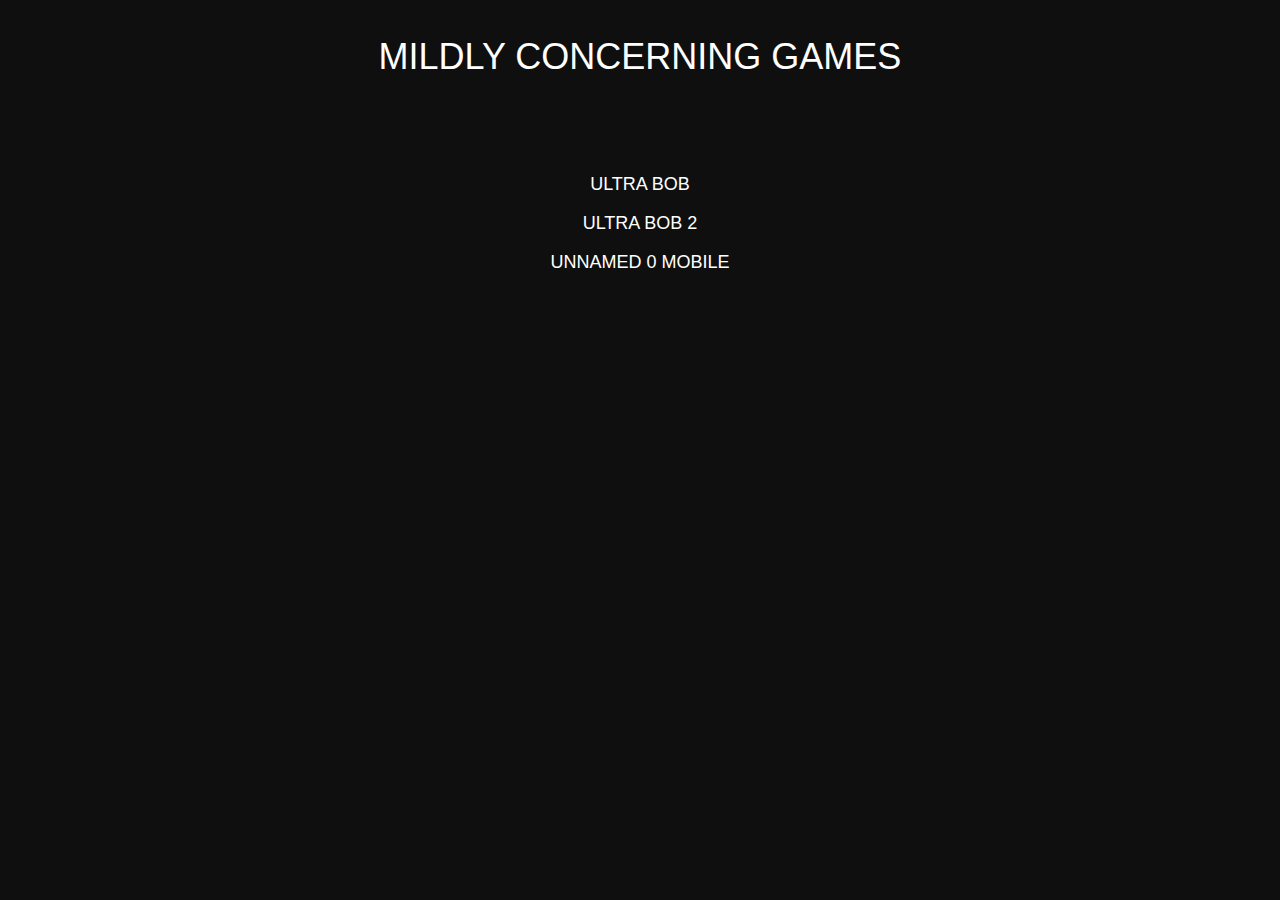
<file: index.html>
<!DOCTYPE html>
<html>
<head>
<title>Mildly Concerning Games</title>
<link rel="stylesheet" href="style.css">
</head>
<body>
<a href="./about.html"><p class="heading">MILDLY CONCERNING GAMES</p></a>
<br><br>
<a href="./ultra-bob.html"><p>ULTRA BOB<p></a>
<a href="./ultra-bob-2.html"><p>ULTRA BOB 2<p></a>
<a href="./unnamed-0-mobile.html"><p>UNNAMED 0 MOBILE</p></a>
</file>
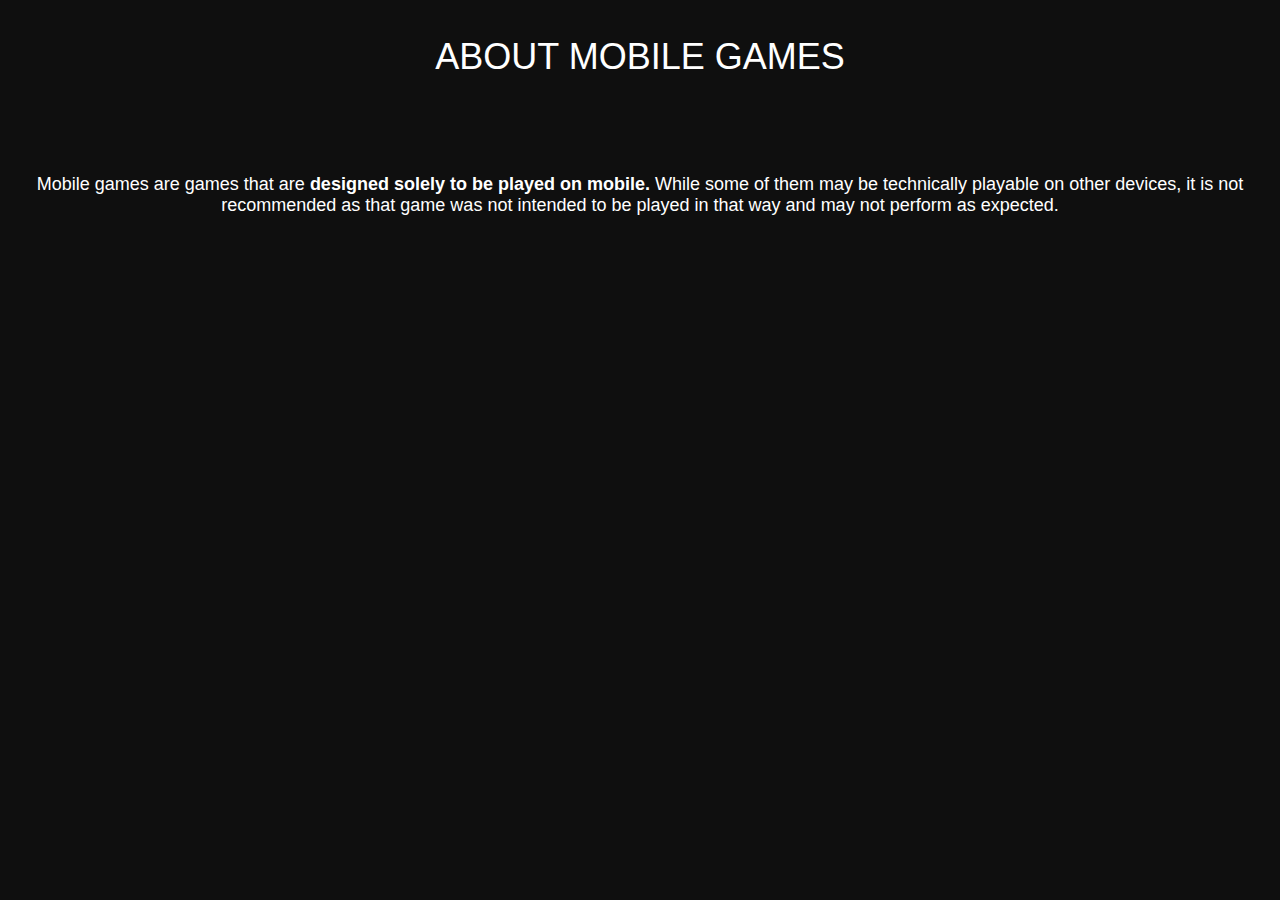
<file: about-mobile.html>
<!DOCTYPE html>
<html>
<head>
<title>About mobile games - Mildly Concerning Games</title>
<link rel="stylesheet" href="style.css">
</head>
<body>
<a href="./index.html"><p class="heading">ABOUT MOBILE GAMES</p></a>
<br><br>
<p>Mobile games are games that are <b>designed solely to be played on mobile.</b> While some of them may be technically playable on other devices, it is not recommended as that game was not intended to be played in that way and may not perform as expected.</p>
</file>
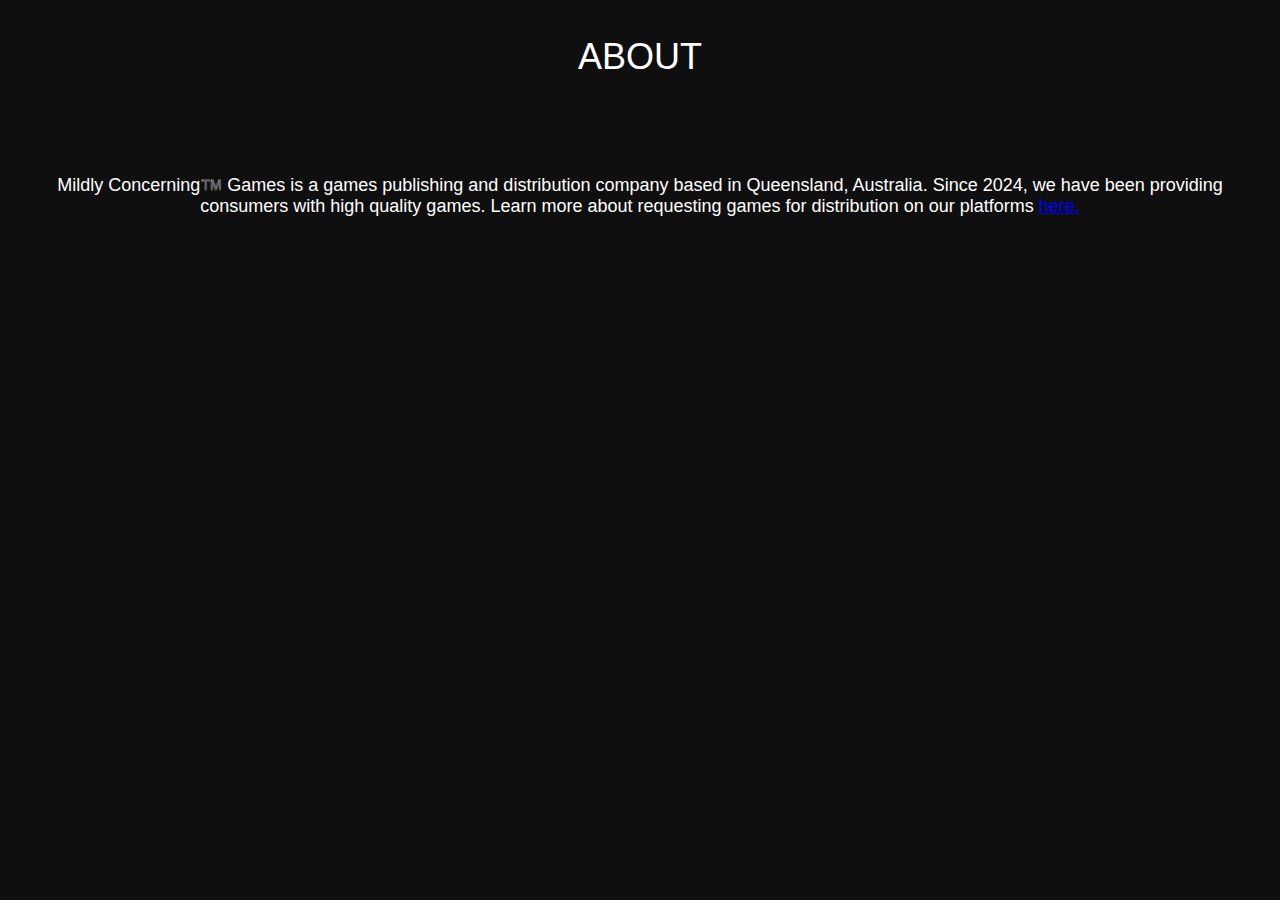
<file: about.html>
<!DOCTYPE html>
<html>
<head>
<title>Mildly Concerning Games</title>
<link rel="stylesheet" href="style.css">
</head>
<body>
<a href="./index.html"><p class="heading">ABOUT</p></a>
<br><br>
<p>Mildly Concerning™️ Games is a games publishing and distribution company based in Queensland, Australia. Since 2024, we have been providing consumers with high quality games. Learn more about requesting games for distribution on our platforms <a href="./request.html" class="visible-link">here.</a></p>
</file>
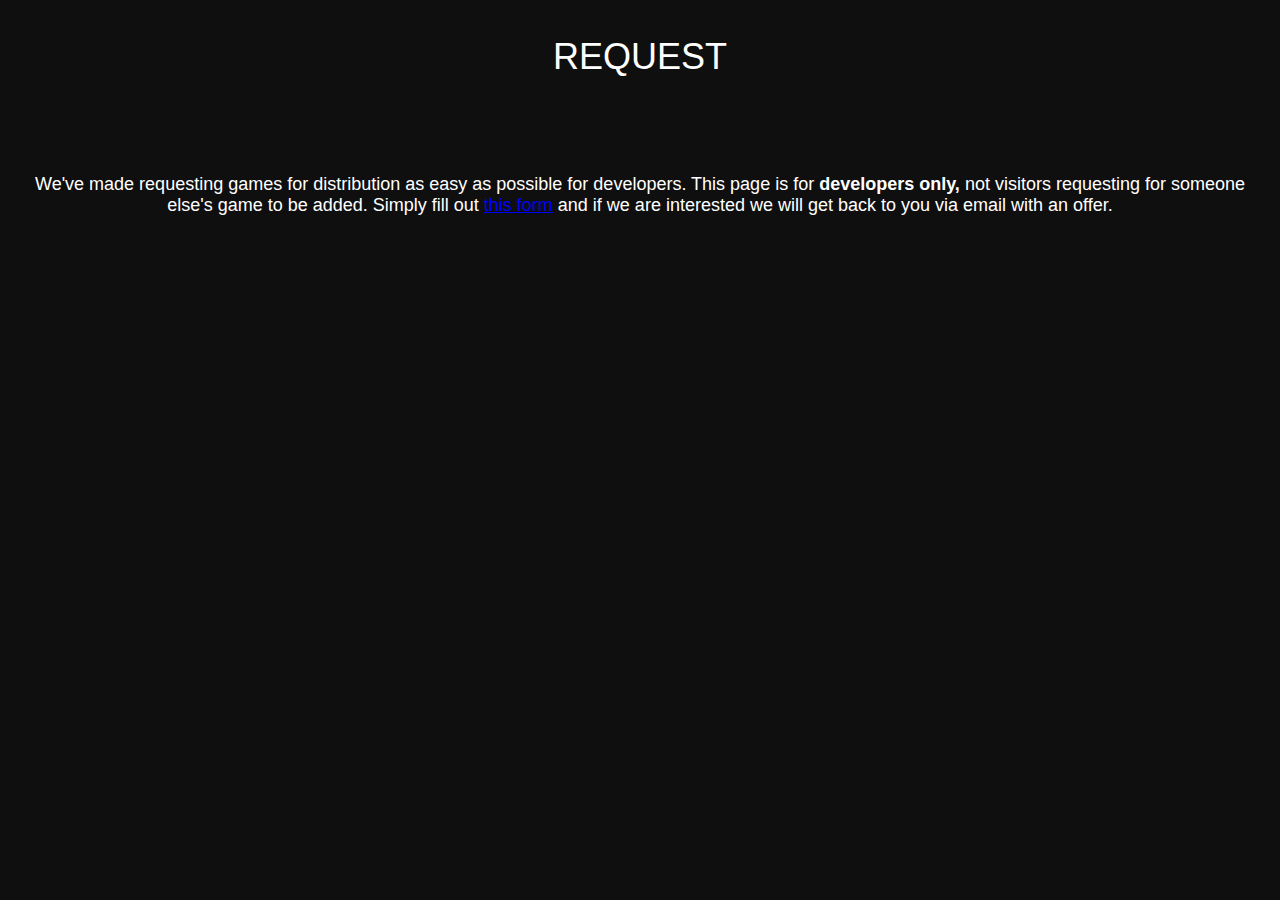
<file: request.html>
<!DOCTYPE html>
<html>
<head>
<title>Mildly Concerning Games</title>
<link rel="stylesheet" href="style.css">
</head>
<body>
<a href="./about.html"><p class="heading">REQUEST</p></a>
<br><br>
<p>We've made requesting games for distribution as easy as possible for developers. This page is for <b>developers only,</b> not visitors requesting for someone else's game to be added. Simply fill out <a href="https://forms.gle/7QrZL8DFLcrBernp7" target="_blank" class="visible-link">this form</a> and if we are interested we will get back to you via email with an offer.</p>
</file>
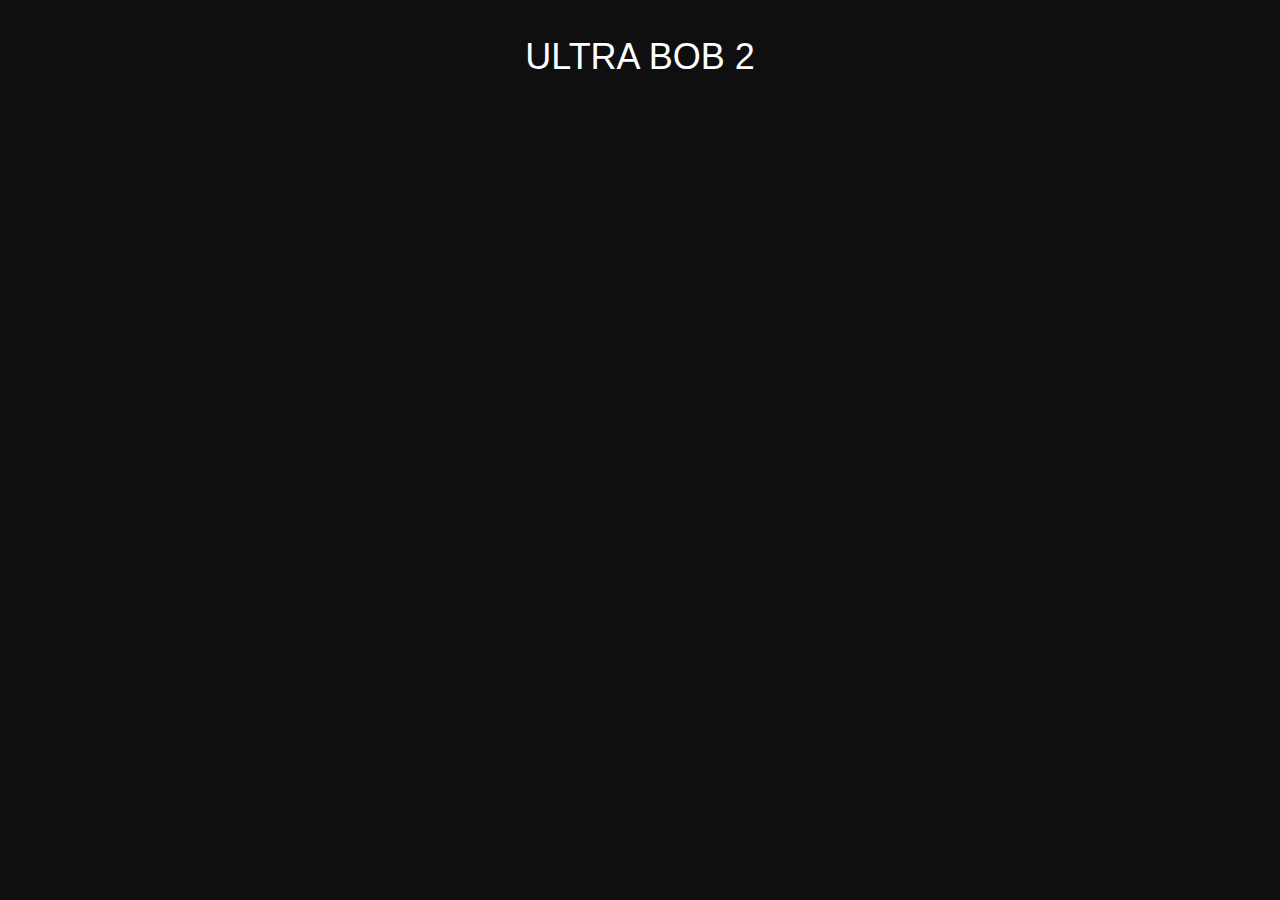
<file: ultra-bob-2.html>
<!DOCTYPE html>
<html>
<head>
<title>Mildly Concerning Games</title>
<link rel="stylesheet" href="style.css">
</head>
<body>
<a href="./index.html"><p class="heading">ULTRA BOB 2</p></a>
<br><br>
<iframe frameborder="0" src="https://itch.io/embed-upload/9895053?color=333333" allowfullscreen="" width="600" height="600"><a href="https://eathangames.itch.io/ultra-bob-2">Play ULTRA BOB 2 on itch.io</a></iframe>
</file>
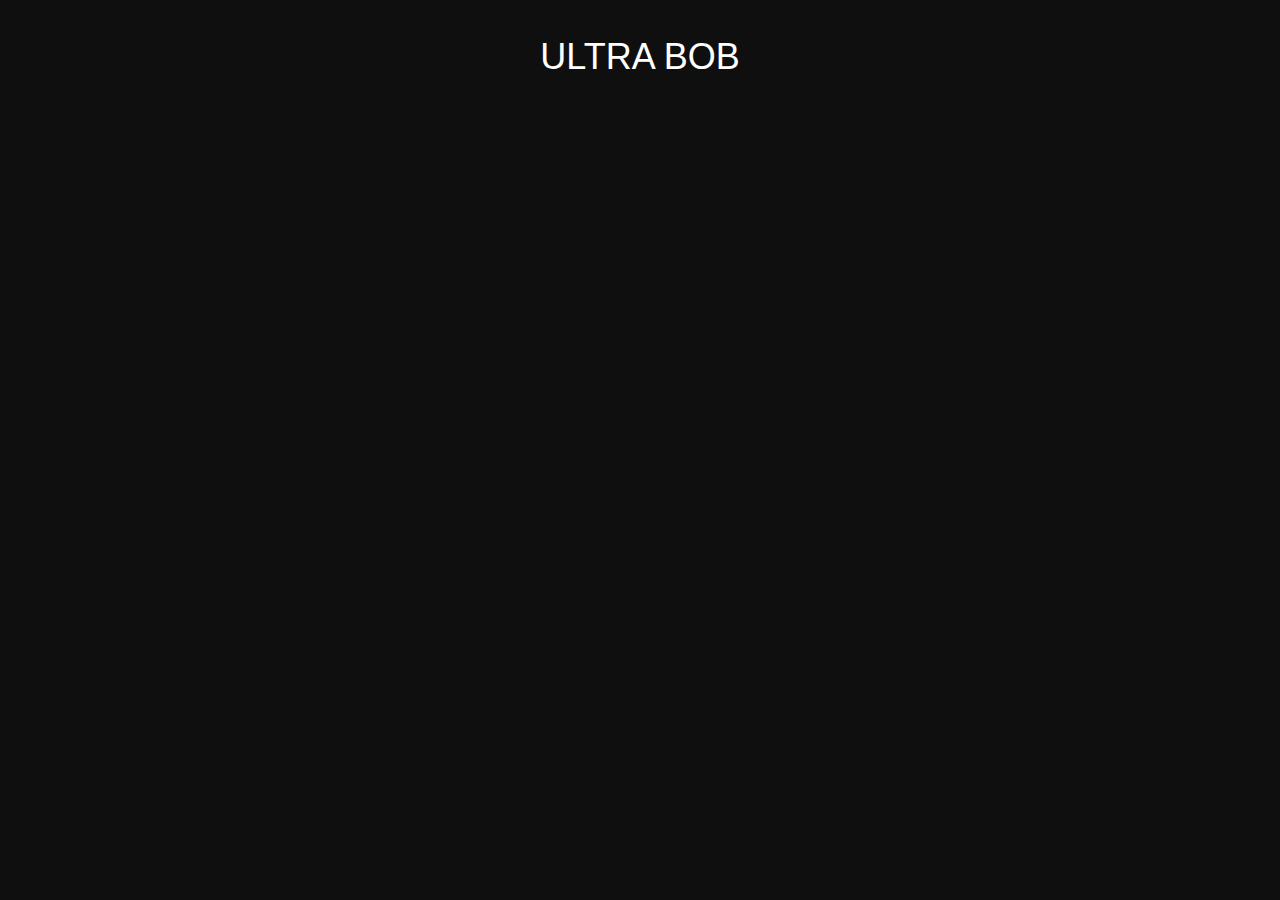
<file: ultra-bob.html>
<!DOCTYPE html>
<html>
<head>
<title>ULTRA BOB - Mildly Concerning Games</title>
<link rel="stylesheet" href="style.css">
</head>
<body>
<a href="./index.html"><p class="heading">ULTRA BOB</p></a>
<br><br>
<iframe frameborder="0" src="https://itch.io/embed-upload/9860471?color=333333" allowfullscreen="" width="600" height="600"><a href="https://eathangames.itch.io/ultra-bob">Play ULTRA BOB on itch.io</a></iframe>
</file>
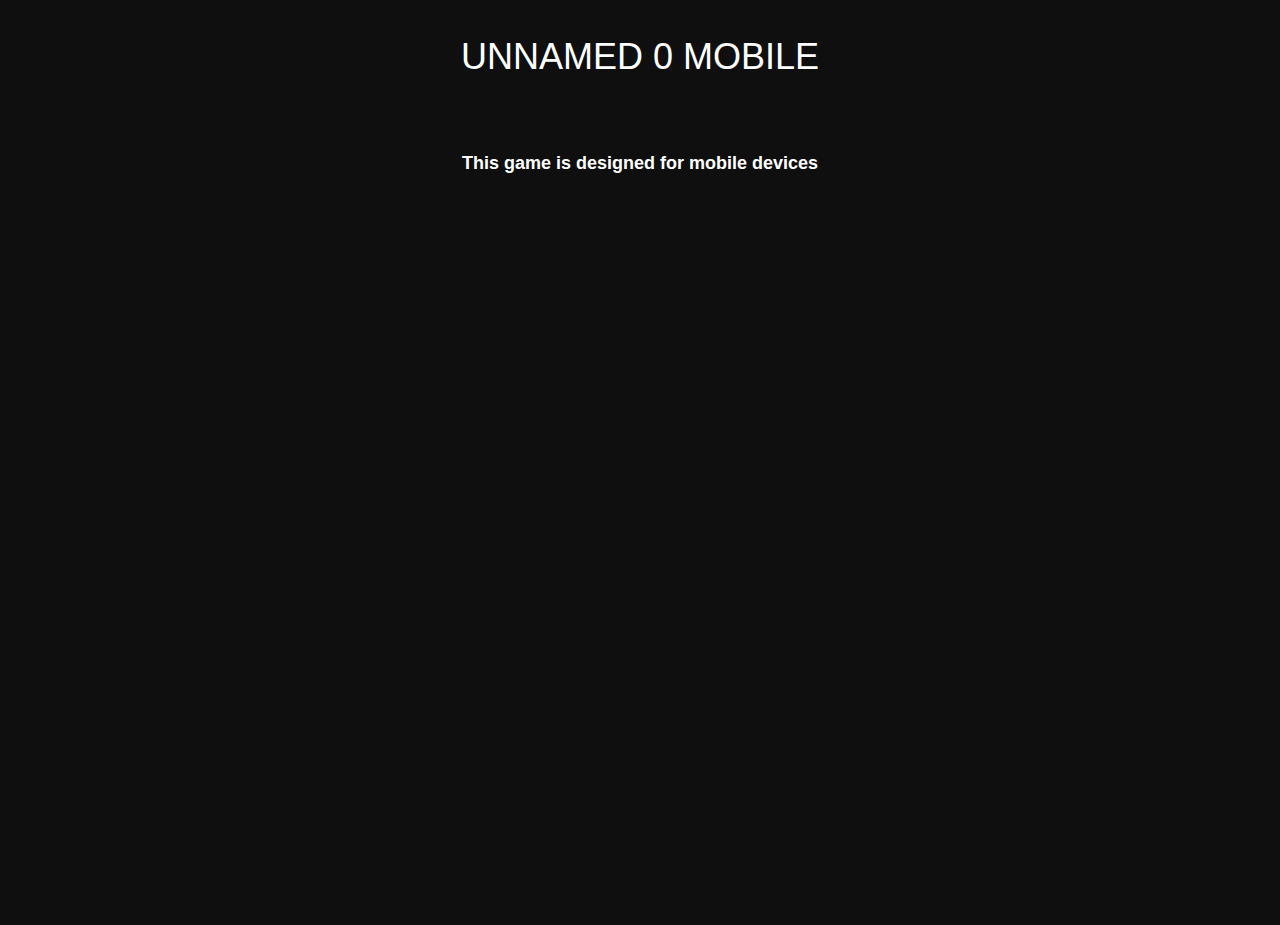
<file: unnamed-0-mobile.html>
<!DOCTYPE html>
<html>
<head>
<title>Unnamed 0 Mobile - Mildly Concerning Games</title>
<link rel="stylesheet" href="style.css">
</head>
<body>
<a href="./index.html"><p class="heading">UNNAMED 0 MOBILE</p></a>
<br>
<a href="./about-mobile.html"><p><b>This game is designed for mobile devices</b></p></a>
<iframe frameborder="0" src="https://itch.io/embed-upload/9867218?color=333333" allowfullscreen="" width="1280" height="720"><a href="https://eathangames.itch.io/unnamed-0-mobile">Play Unnamed 0 Mobile on itch.io</a></iframe>
</file>
<file: style.css>
body {
	background-color: #0f0f0f;
	font-family: Helvetica;
	font-size: 18px;
	text-align: center;
	padding-left: 15px;
	padding-right: 15px;
}

p {
	color: white;
}

a:not(.visible-link) {
	text-decoration: none;
	color: white;
}

.heading {
	font-size: 36px;
}

.tiny {
	font-size: 12px;
}

.visible-link {
	text-decoration: underline;
	color: blue;
}
</file>
